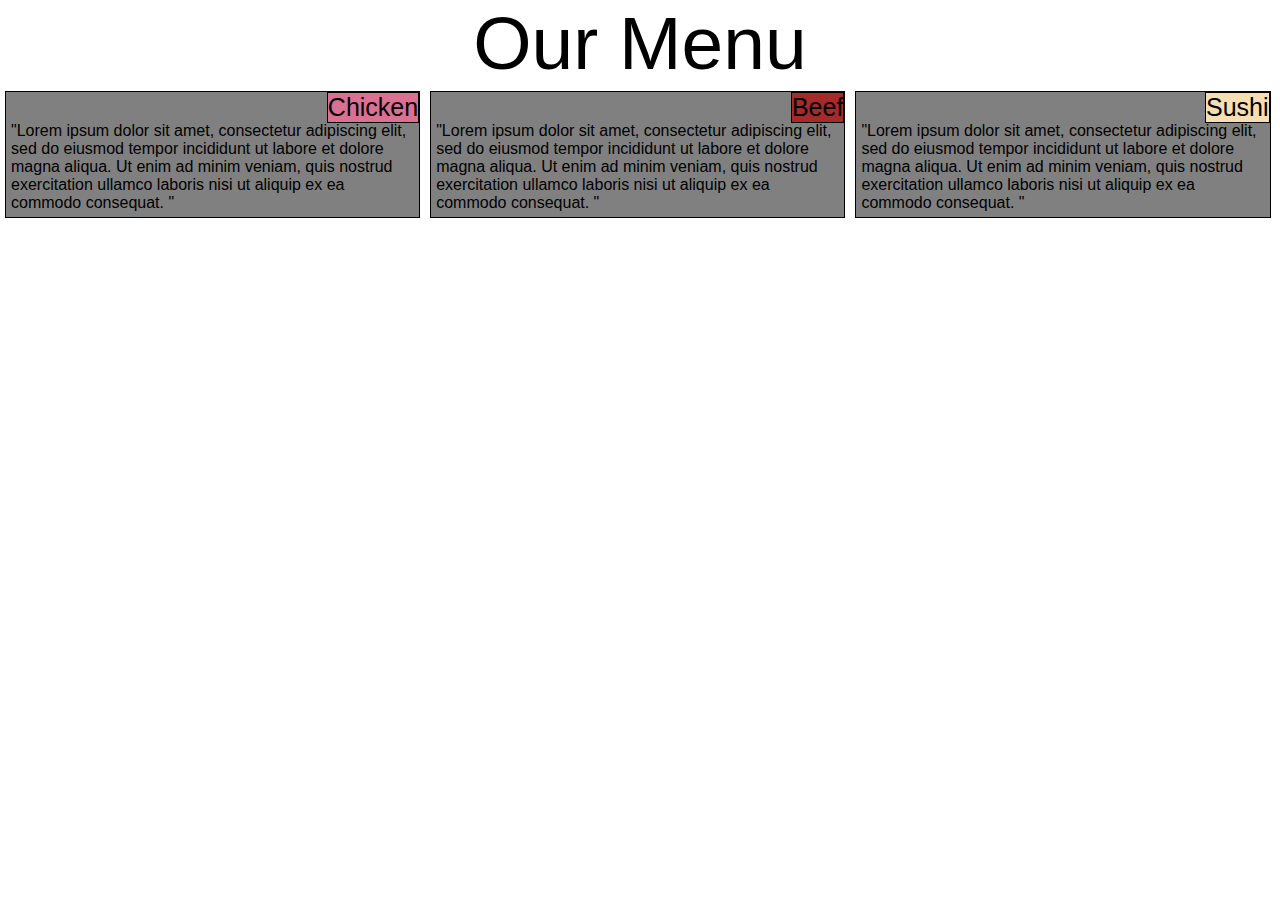
<file: module2-solution/index.html>
<!DOCTYPE html>
<html>
<head>
    <link href="css/style.css" rel="stylesheet">
    <meta charset="utf-8">
    <meta http-equiv="X-UA-Compatible" content="IE=edge">
    <meta name="viewport" content="width=device-width, initial-scale=1">
    
    </head>
<body>
    <p class="main-heading">Our Menu</p>

<p id="p1"></p>
<p id="p2"></p>
    <section class="sec1">
        <p class="chicken">Chicken</p>
        "Lorem ipsum dolor sit amet, consectetur adipiscing elit, sed do eiusmod tempor incididunt ut labore et dolore magna aliqua. Ut enim ad minim veniam, quis nostrud exercitation ullamco laboris nisi ut aliquip ex ea commodo consequat. "
    </section>
    <section class="sec2">
        <p class="beef">Beef</p>
        "Lorem ipsum dolor sit amet, consectetur adipiscing elit, sed do eiusmod tempor incididunt ut labore et dolore magna aliqua. Ut enim ad minim veniam, quis nostrud exercitation ullamco laboris nisi ut aliquip ex ea commodo consequat. "
    </section>
    <section class="sec3">
        <p class="sushi">Sushi</p>
        "Lorem ipsum dolor sit amet, consectetur adipiscing elit, sed do eiusmod tempor incididunt ut labore et dolore magna aliqua. Ut enim ad minim veniam, quis nostrud exercitation ullamco laboris nisi ut aliquip ex ea commodo consequat. "
    </section>
    </body>
</html>
</file>
<file: module2-solution/css/style.css>
*{
    margin: 0;
    padding: 0;
    font-family: cursive, sans-serif, monospace;
}
.sec1,.sec2,.sec3{
    border: 1px solid black;
    margin: 5px;
    background-color: gray;
/*    padding: 20px;*/
    padding: 30px 5px 5px 5px;
    width: 31.5%;
    float: left;
    position: relative;
}
.main-heading{
    text-align: center;
    font-size: 75px;
}
.chicken,.beef,.sushi{
    position: absolute;
    right: 0px;
    top: 0px;
    border: 1px solid black;
    font-size: 25px;
}
.chicken{
    background-color: palevioletred;
}
.beef{
    background-color: brown;
}
.sushi{
    background-color: wheat;
}


@media (min-width:992px) and (max-width:1199px){
    .sec1,.sec2,.sec3{
/*        padding: 3px;*/
        width: 31.5%;
        float: left;
    }
}

@media (min-width:768px) and (max-width:991px){
    .sec1,.sec2{
/*        padding: 3px;*/
        width: 47%;
        float: left;
    }
    .sec3{
/*        padding: 3px;*/
        width: 96.5%;
        float: left;
    }
}

@media (max-width:767px){
    .sec1,.sec2,.sec3{
/*        padding: 5px;*/
        width: 97%;
        float: left;
    }

}
</file>
